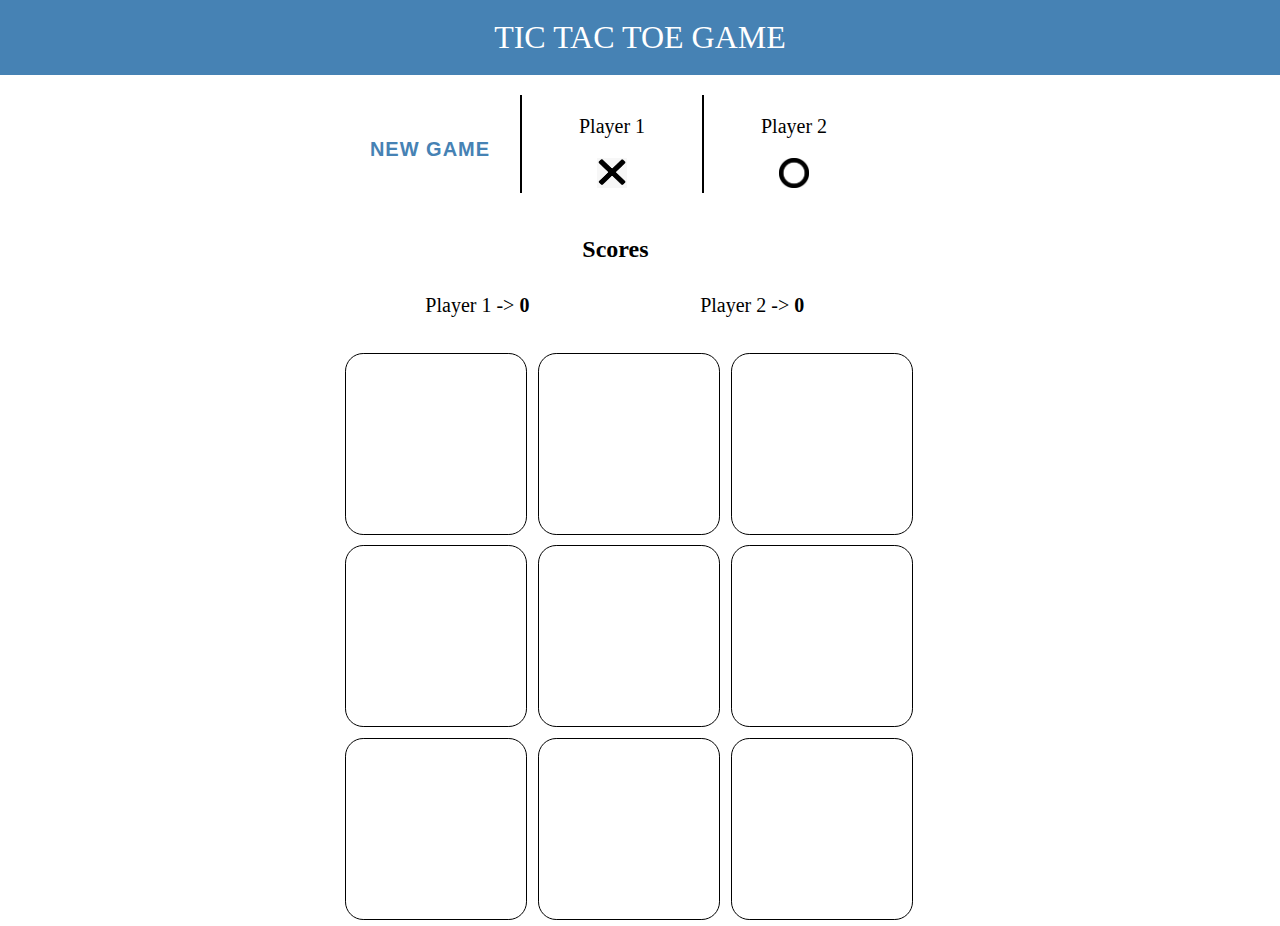
<file: index.html>
<!DOCTYPE html>
<html>
<head>
	<title>Tic-Tac-Toe-Game</title>
	<link rel="stylesheet" type="text/css" href="style.css">
</head>
<body>
	<h1>Tic Tac Toe Game</h1>
	<div id="container">
		<div id="as">
			<div id="bu" class="square1">
				<button id="reset">New Game</button>
			</div>
			<div class="square1">
				<p>Player 1</p>
				<img src="Image/tic-tac-toe-cross.png">
			</div>
			<div class="square1">
				<p>Player 2</p>
				<img src="Image/tic-tac-toe-circle.png">
			</div>
		</div>
		<div  id="tr" class="square">
			<h2>Scores</h2>
		</div>
		<div id="player1" class="square dif">Player 1 -> <span id="p1s">0</span></div>
		<div id="player2" class="square dif">Player 2 -> <span id="p2s">0</span></div>
		<div id="1" class="sel square"></div>
		<div id="2" class="sel square"></div>
		<div id="3" class="sel square"></div>
		<div id="4" class="sel square"></div>
		<div id="5" class="sel square"></div>
		<div id="6" class="sel square"></div>
		<div id="7" class="sel square"></div>
		<div id="8" class="sel square"></div>
		<div id="9" class="sel square"></div>

	</div>
	<script type="text/javascript" src="java.js"></script>
</body>
</html>
</file>
<file: style.css>
body {
	background-color: white;
	margin: 0;
	font-family: "Montserrat", "Avenir";
}
div {
   transition: background-image 0.5s;
}
#bu {
	margin-top: 7%;
	border-left: none;
}
#tr {
	width: 90%;
	text-align: center;
	border: none;
	padding-bottom: 0%;
}
#p1s, #p2s{
	font-weight:800;
}
.square {
	width: 30%;
	padding-bottom: 30%;
	float: left;
	margin: 0.9%;
	border-radius: 10%;
	border: 1px solid black;
	background-size: 100% 100%;
	background-repeat: no-repeat;
}
.square1 {
	width: 30%;
	float: left;
	font-size: 20px;
	margin-bottom: 3%;
	text-align: center;
	border-left: 2px solid black;
	
}
#container {
	width: 50%;
	height: 50%;
	margin: 20px auto ;
	max-width:600px;
}
.circle {
	background-image: url("Image/tic-tac-toe-circle.png");

}
.cross {
	background-image: url("Image/tic-tac-toe-cross.png");
	transition: all 2s; 
}

.dif{
	width: 44%;
	padding-bottom: 0%;
	text-align: center;
	border: none;
	border-radius: 0;
	font-size: 20px;
	margin-bottom: 5%;
}

h1{
	color: white;
	text-align: center;
	font-weight: normal;
	background-color: steelblue;
	margin: 0;
	text-transform: uppercase;
	line-height: 1.1;
	padding: 20px 0;
}

button {
	border: none;
	background: none;
	text-transform: uppercase;
	height: 100%;
	font-weight: 700;
	color: steelblue;
	border-radius: 8px;
	letter-spacing: 1px;
	font-size: inherit;
	transition: all 0.3s;
	-webkit-transition: all 0.5s;
	-moz-transition: all 0.5s;
	outline: none;
}

button:hover {
	color: white;
	background: steelblue;
	border-radius: 8px;
}

.ani {
	transition: background-image 0.4s cubic-bezier(1, 1, 1, 1);
	transition-delay: 0s;
}

.final {
	border: 1px red dashed;
	box-shadow: 0 0 20px red;
	transition: all 1s ease-in-out;
}
img {
	width: 30px;
	height: 30px;
}
</file>
